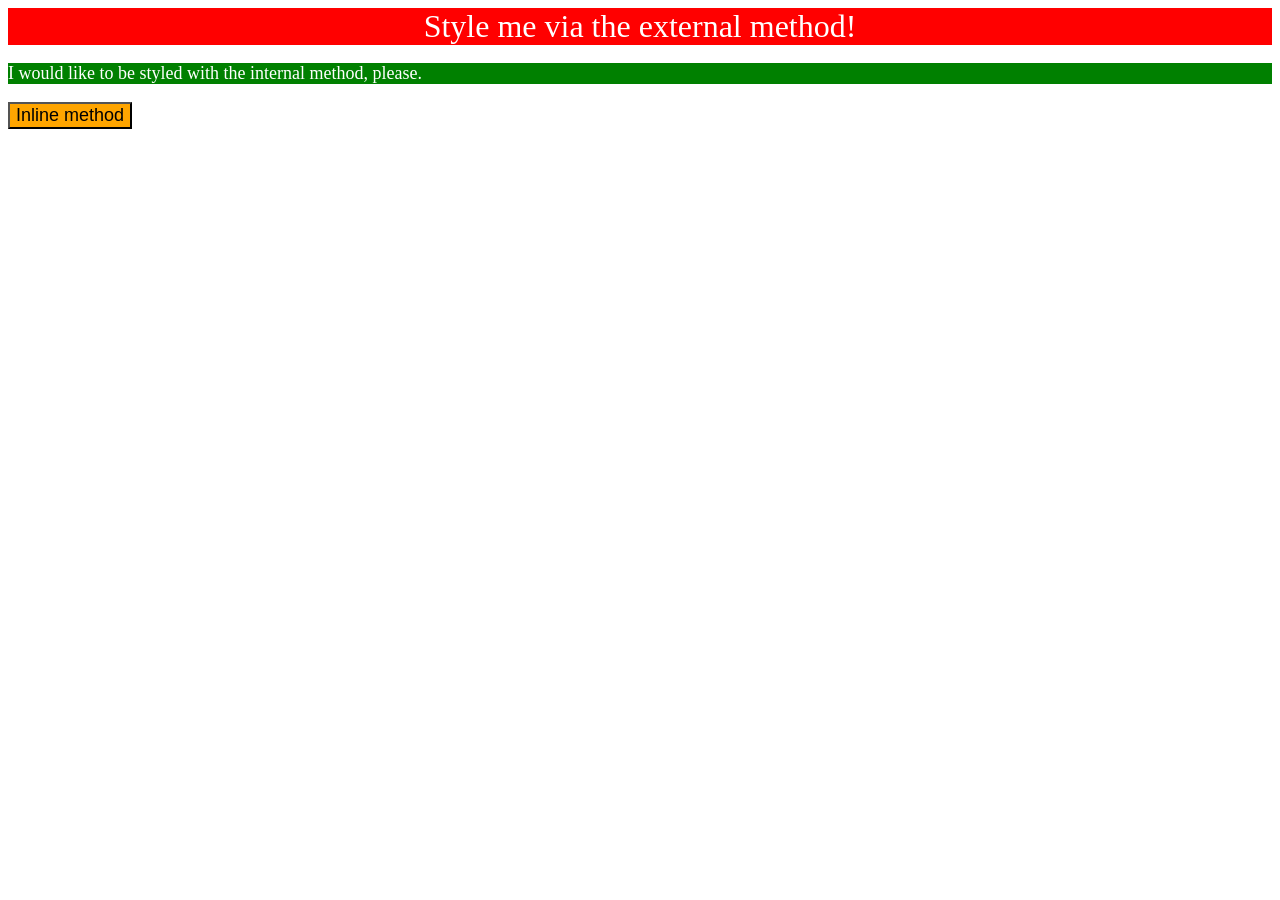
<file: 01-css-methods/index.html>
<!DOCTYPE html>
<html lang="en">
    <head>
        <meta charset="UTF-8">
        <meta name="viewport" content="width=device-width, initial-scale=1.0">
        <title>CSS Methods</title>
        <link rel="stylesheet" href="style.css">
        <style>
            p {
                background-color: green;
                color: white;
                font-size: 18px;
            }
        </style>
    </head>

    <body>
        <div>
            Style me via the external method!
        </div>
        <p>I would like to be styled with the internal method, please.</p>
        <button style="background-color: orange;font-size: 18px;">Inline method</button>
    </body>
</html>
</file>
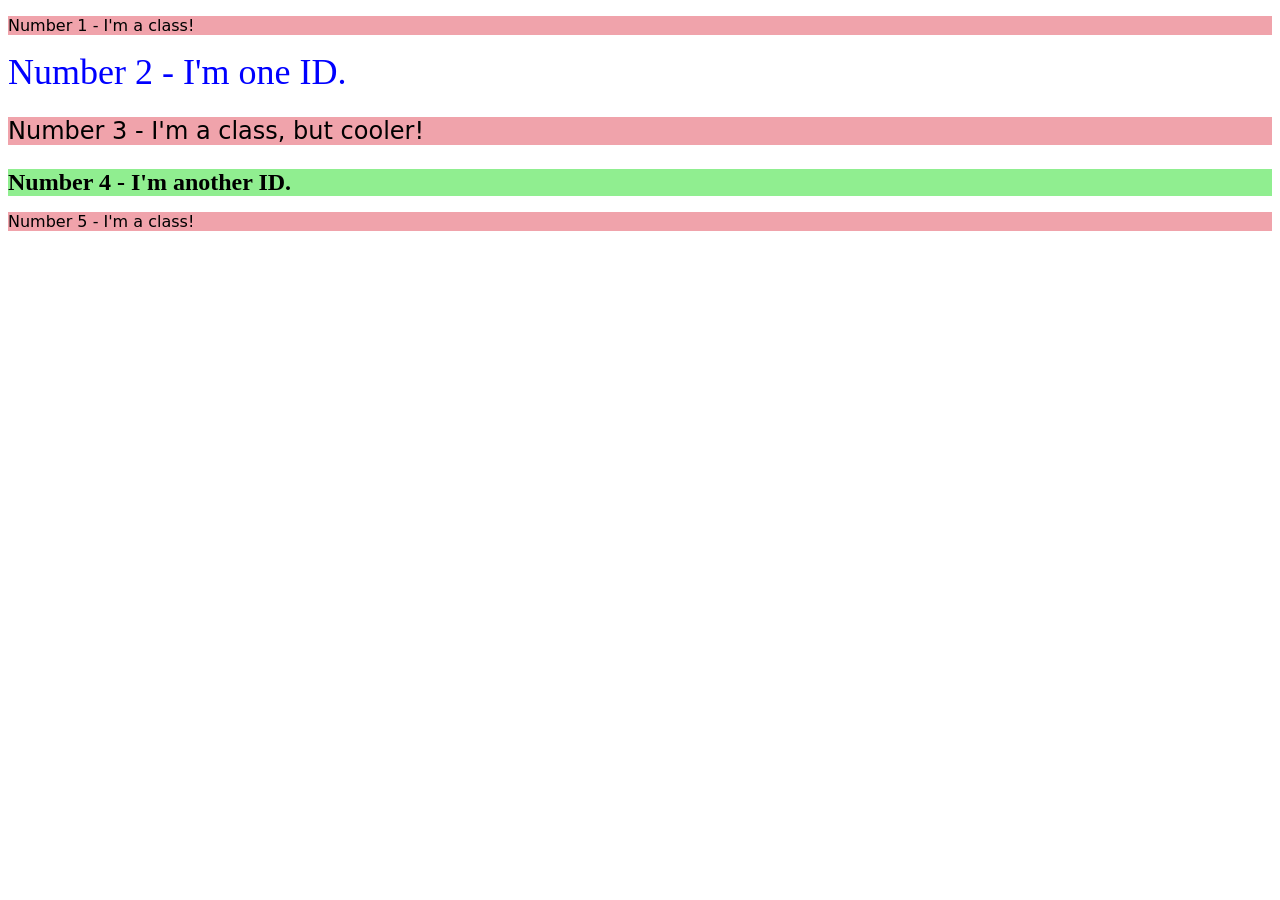
<file: 02-class-id-selectors/index.html>
<!DOCTYPE html>
<html lang="en">
<head>
    <meta charset="UTF-8">
    <meta http-equiv="X-UA-Compatible" content="IE=edge">
    <meta name="viewport" content="width=device-width, initial-scale=1.0">
    <title>Class and ID Selectors</title>
    <link rel="stylesheet" href="style.css">
</head>
<body>
    <p class="odd-numbered-element">Number 1 - I'm a class!</p>
    <div id="blueFont">Number 2 - I'm one ID.</div>
    <p class="odd-numbered-element third-line">Number 3 - I'm a class, but cooler!</p>
    <div id="num4">Number 4 - I'm another ID.</div>
    <p class="odd-numbered-element">Number 5 - I'm a class!</p>
</body>
</html>
</file>
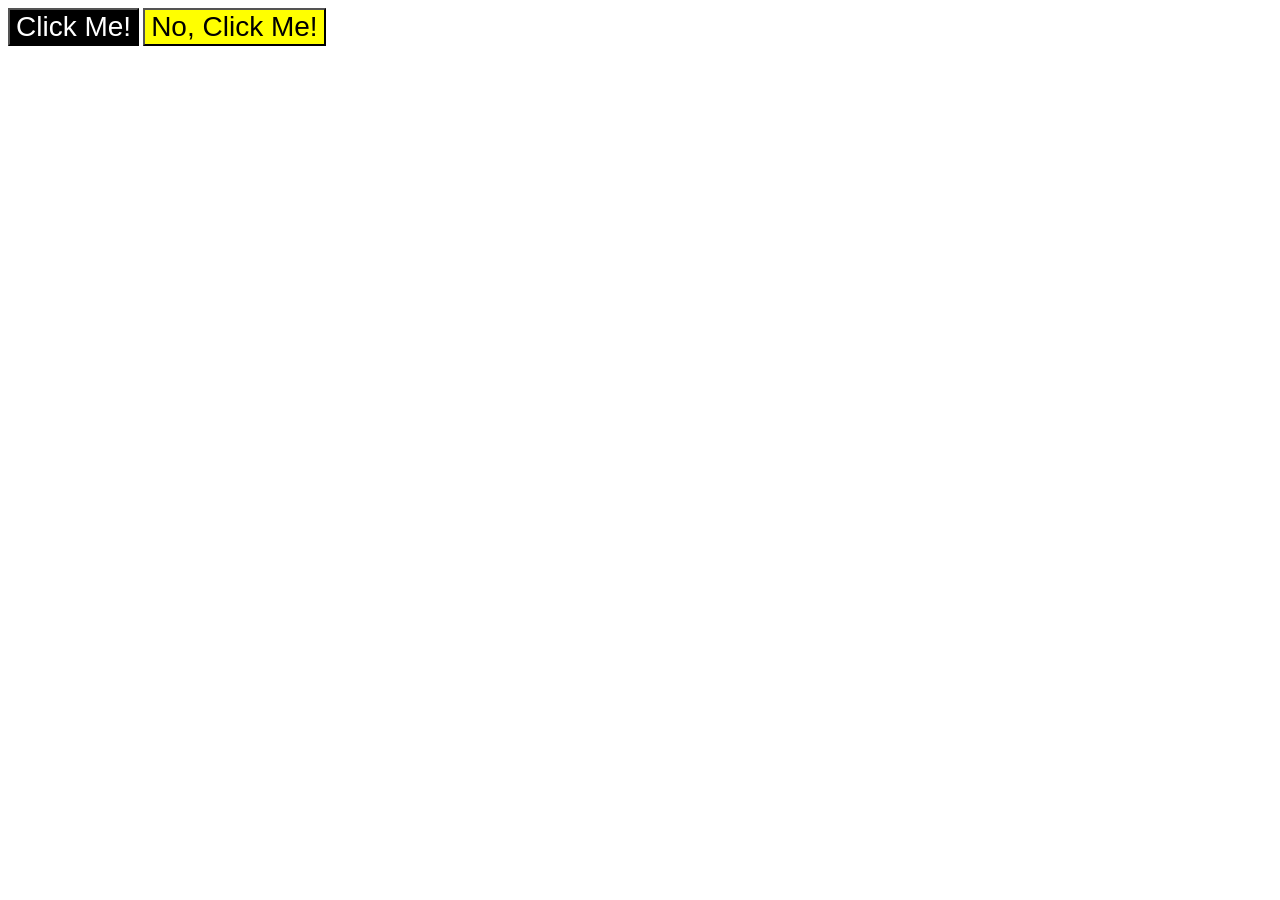
<file: 03-grouping-selectors/index.html>
<!DOCTYPE html>
<html lang="en">
  <head>
    <meta charset="UTF-8">
    <meta http-equiv="X-UA-Compatible" content="IE=edge">
    <meta name="viewport" content="width=device-width, initial-scale=1.0">
    <title>Grouping Selectors</title>
    <link rel="stylesheet" href="style.css">
  </head>
  <body>
    <button class="click">Click Me!</button>
    <button class="dont-click">No, Click Me!</button>
  </body>
</html>
</file>
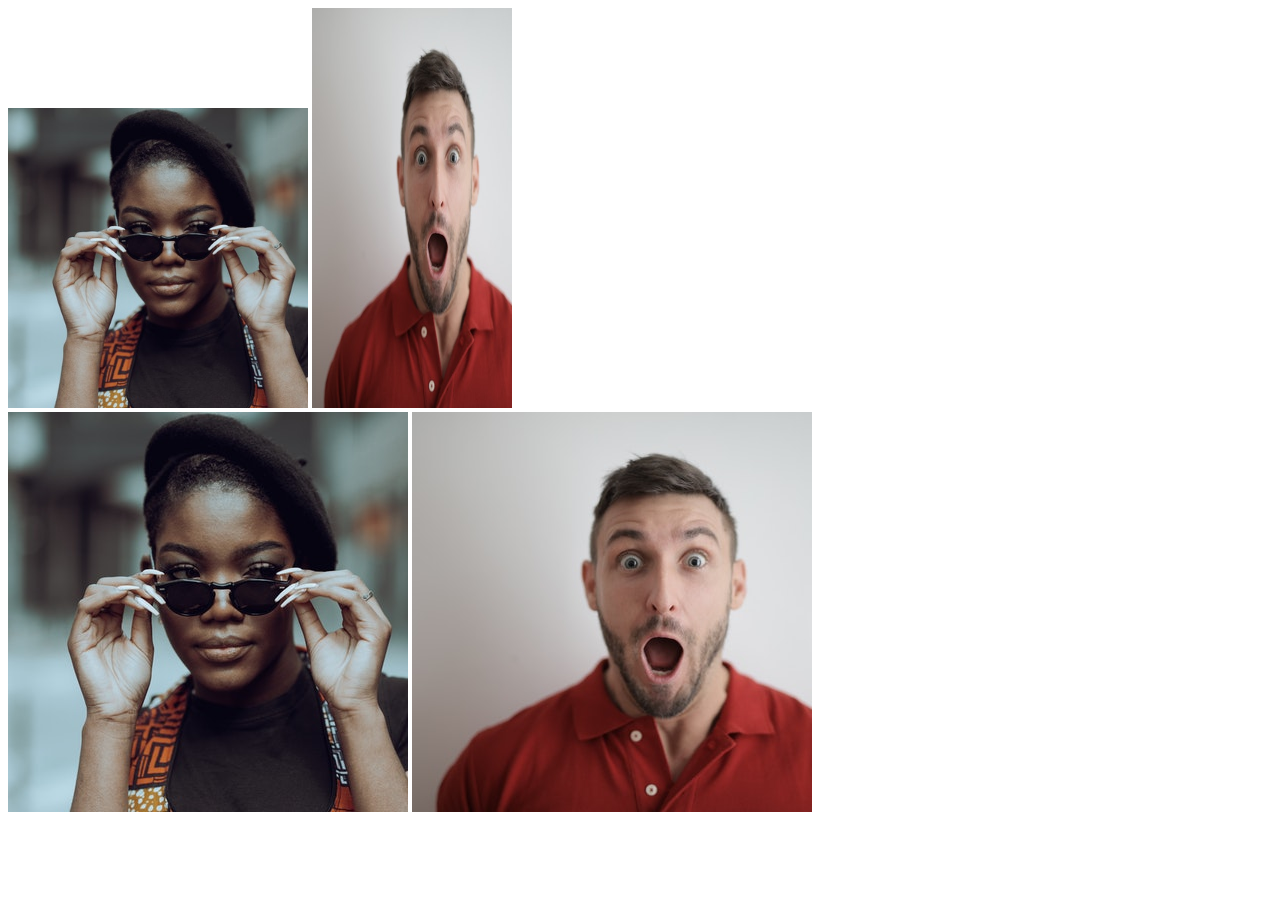
<file: 04-chaining-selectors/index.html>
<!DOCTYPE html>
<html lang="en">
  <head>
    <meta charset="UTF-8">
    <meta http-equiv="X-UA-Compatible" content="IE=edge">
    <meta name="viewport" content="width=device-width, initial-scale=1.0">
    <title>Chaining Selectors</title>
    <link rel="stylesheet" href="style.css">
  </head>
  <body>
    <!-- Use the classes BELOW this line -->
    <div>
      <img class="avatar proportioned" src="./images/pexels-katho-mutodo-8434791.jpg" alt="Woman with glasses">
      <img class="avatar distorted" src="./images/pexels-andrea-piacquadio-3777931.jpg" alt="Man with surprised expression">
    </div>
    <!-- Use the classes ABOVE this line -->
    <div>
      <img class="original proportioned" src="./images/pexels-katho-mutodo-8434791.jpg" alt="Woman with glasses">
      <img class="original distorted" src="./images/pexels-andrea-piacquadio-3777931.jpg" alt="Man with surprised expression">
    </div>
  </body>
</html>
</file>
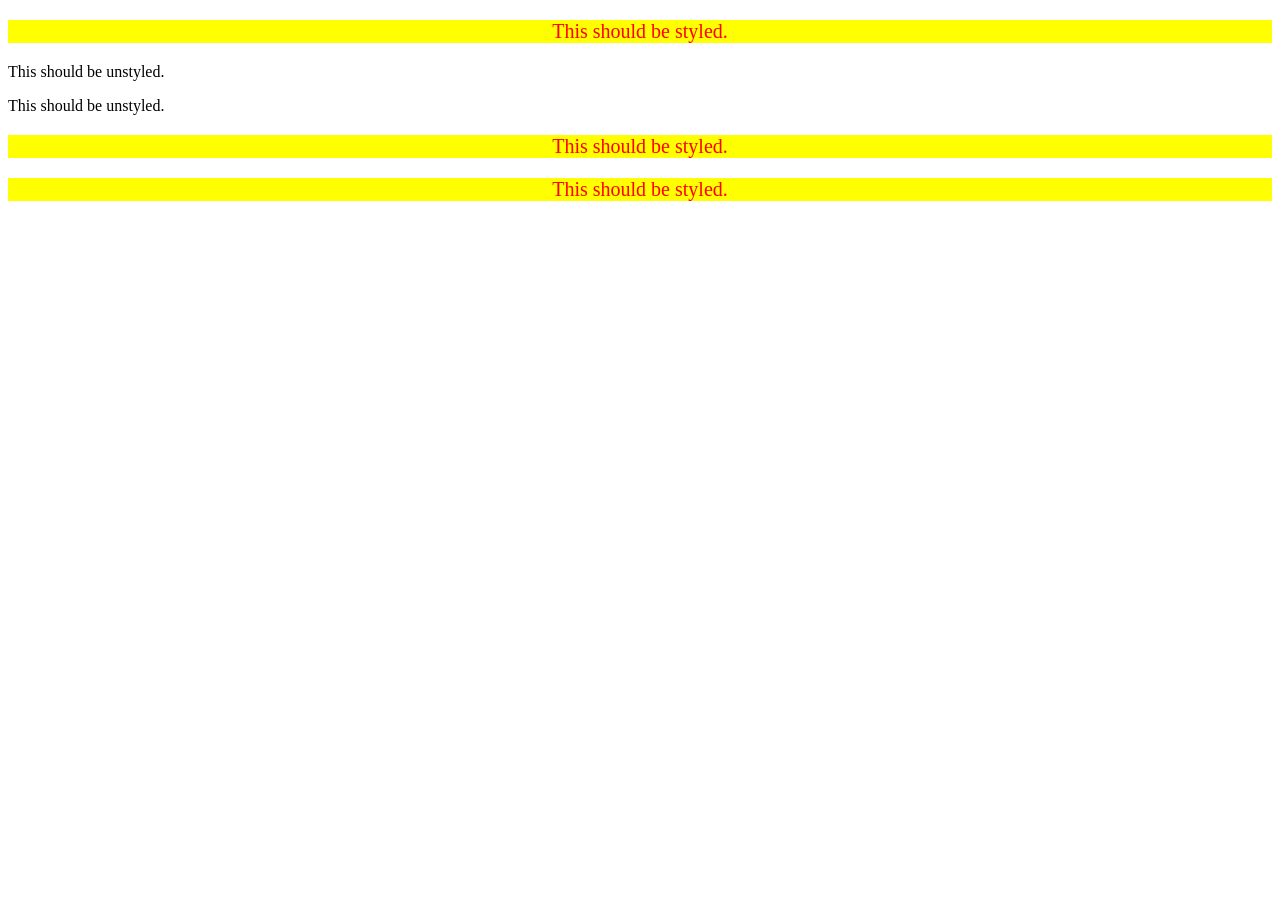
<file: 05-descendant-combinator/index.html>
<!DOCTYPE html>
<html lang="en">
  <head>
    <meta charset="UTF-8">
    <meta http-equiv="X-UA-Compatible" content="IE=edge">
    <meta name="viewport" content="width=device-width, initial-scale=1.0">
    <title>Descendant Combinator</title>
    <link rel="stylesheet" href="style.css">
  </head>
  <body>
    <div class="container">
      <p class="text">This should be styled.</p>
    </div>
    <p class="text">This should be unstyled.</p>
    <p class="text">This should be unstyled.</p>
    <div class="container">
      <p class="text">This should be styled.</p>
      <p class="text">This should be styled.</p>
    </div>
  </body>
</html>
</file>
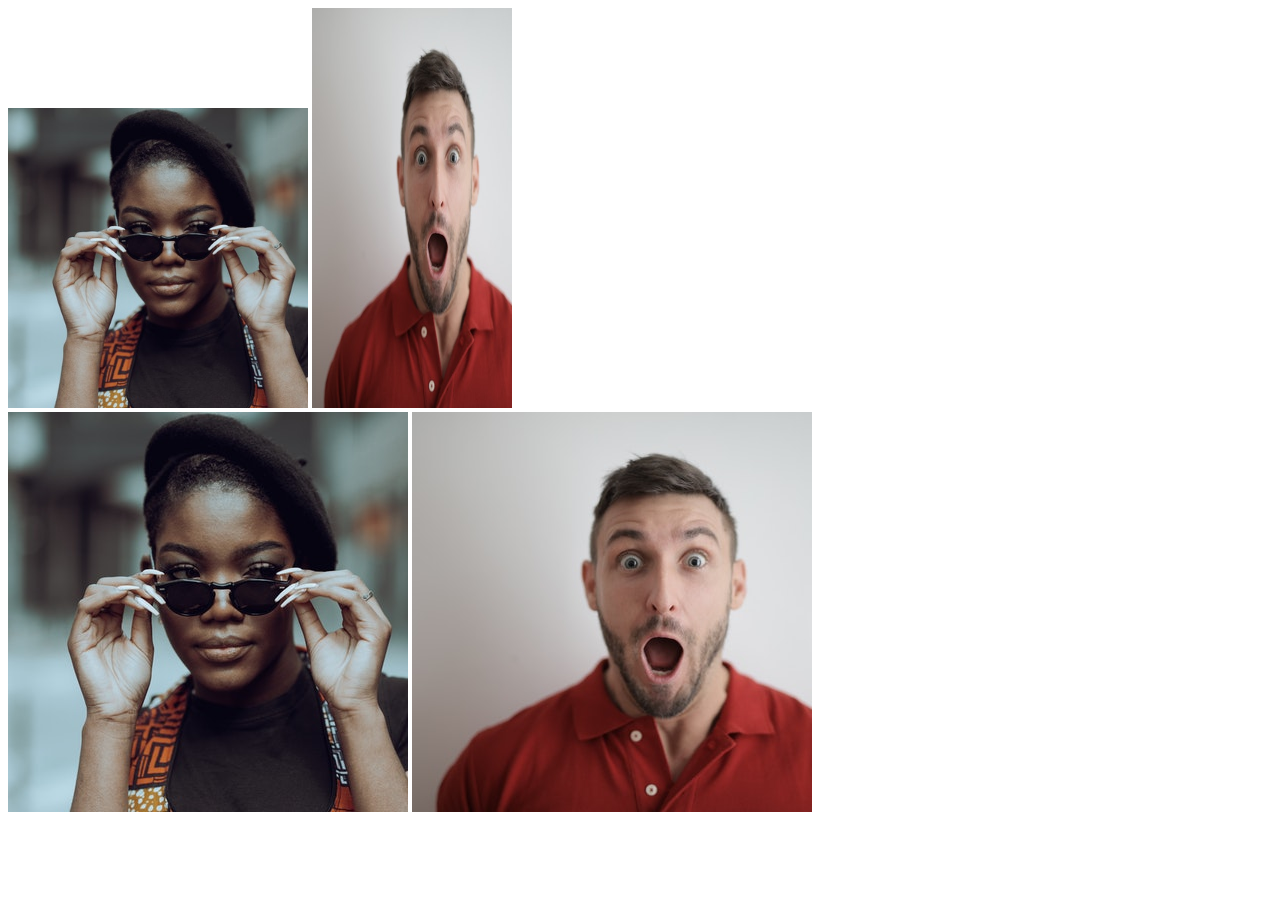
<file: 04-chaining-selectors/solution/solution.html>
<!DOCTYPE html>
<html lang="en">
  <head>
    <meta charset="UTF-8">
    <meta http-equiv="X-UA-Compatible" content="IE=edge">
    <meta name="viewport" content="width=device-width, initial-scale=1.0">
    <title>Chaining Selectors</title>
    <link rel="stylesheet" href="solution.css">
  </head>
  <body>
    <div>
      <img class="avatar proportioned" src="./images/pexels-katho-mutodo-8434791.jpg" alt="Woman with glasses">
      <img class="avatar distorted" src="./images/pexels-andrea-piacquadio-3777931.jpg" alt="Man with surprised expression">
    </div>
    <div>
      <img class="original proportioned" src="./images/pexels-katho-mutodo-8434791.jpg" alt="Woman with glasses">
      <img class="original distorted" src="./images/pexels-andrea-piacquadio-3777931.jpg" alt="Man with surprised expression">
    </div>
  </body>
</html>
</file>
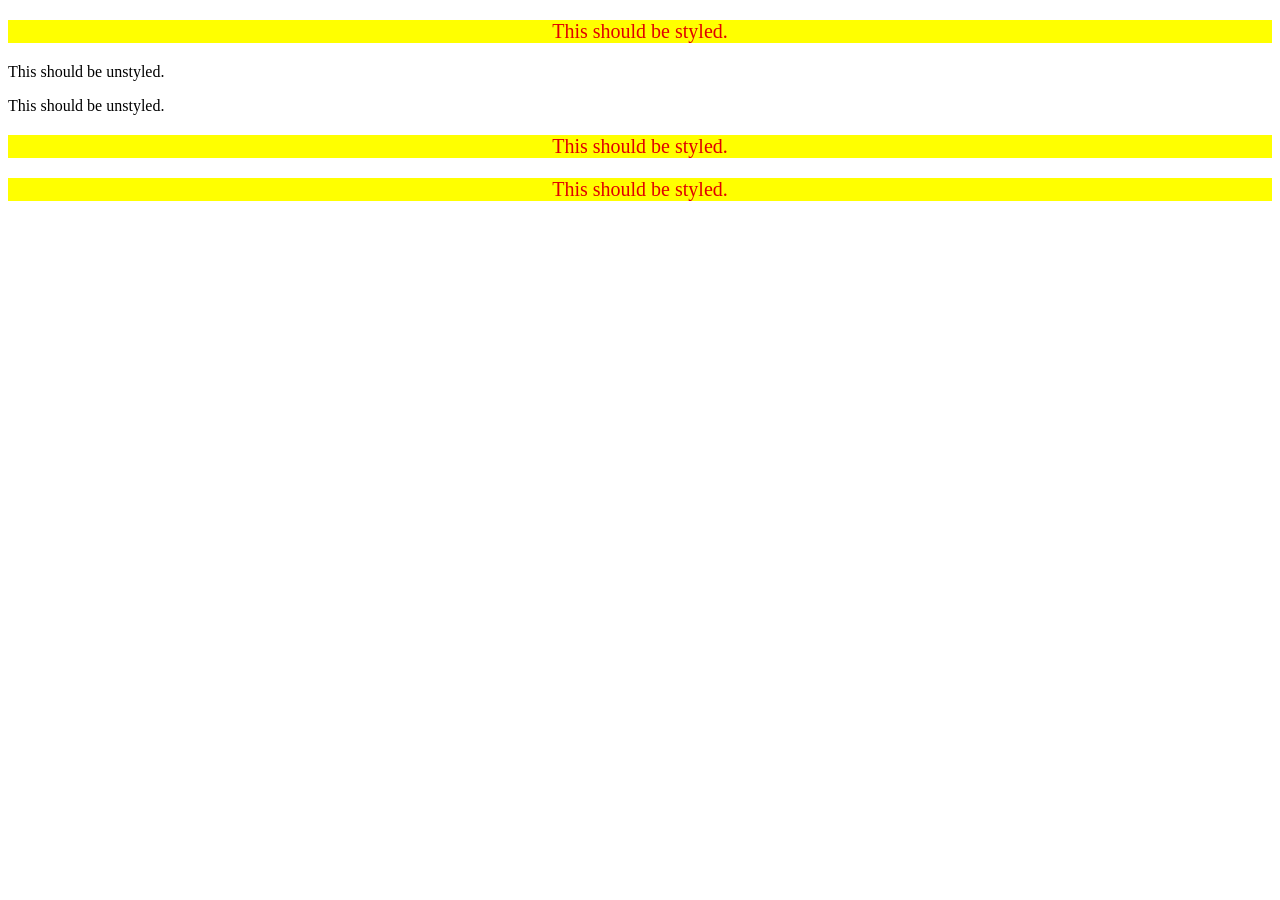
<file: 05-descendant-combinator/solution/solution.html>
<!DOCTYPE html>
<html lang="en">
  <head>
    <meta charset="UTF-8">
    <meta http-equiv="X-UA-Compatible" content="IE=edge">
    <meta name="viewport" content="width=device-width, initial-scale=1.0">
    <title>Descendant Combinator</title>
    <link rel="stylesheet" href="solution.css">
  </head>
  <body>
    <div class="container">
      <p class="text">This should be styled.</p>
    </div>
    <p class="text">This should be unstyled.</p>
    <p class="text">This should be unstyled.</p>
    <div class="container">
      <p class="text">This should be styled.</p>
      <p class="text">This should be styled.</p>
    </div>
  </body>
</html>
</file>
<file: 01-css-methods/style.css>
div{
    color: white;
    background-color: red;
    text-align: center;
    font-size: 32px;
}
</file>
<file: 02-class-id-selectors/style.css>
.odd-numbered-element{
    background-color: hsl(354, 72%, 79%);
    font-family: Verdana, DejaVu Sans, sans-serif;
}
#blueFont{
    color: rgb(0, 0, 255);
    font-size: 36px;
}
.odd-numbered-element.third-line{
    font-size: 24px;
}
#num4{
    background-color: lightgreen;
    font-size: 24px;
    font-weight: 700;
}
</file>
<file: 03-grouping-selectors/style.css>
.click,
.dont-click{
    font-size: 28px;
    font-family: Helvetica, 'Times New Roman' , sans-serif;
}
.click{
color: white;
background-color: black;
}

.dont-click{
    background-color: yellow;
}
</file>
<file: 04-chaining-selectors/style.css>
/* Add CSS Styling */
.avatar.proportioned{
    width: 300px;
    height: auto;
}

.avatar.distorted{
    width: 200px;
    height: 400px;
}
</file>
<file: 05-descendant-combinator/style.css>
/* Add CSS Styling */

.container .text{
    background-color: yellow;
    color: red;
    text-align: center;
    font-size: 20px;
}
</file>
<file: 04-chaining-selectors/solution/solution.css>
/* height defaults to "auto" so no need to explicitly set it */
.avatar.proportioned {
  width: 300px;
}

.avatar.distorted {
  height: 400px;
  width: 200px;
}
</file>
<file: 05-descendant-combinator/solution/solution.css>
.container .text {
  background-color: yellow;
  color: #E00000;
  font-size: 20px;
  text-align: center;
}

/* Below are some other possible descendant combinators:

div p
div .text
.container p

*/
</file>
